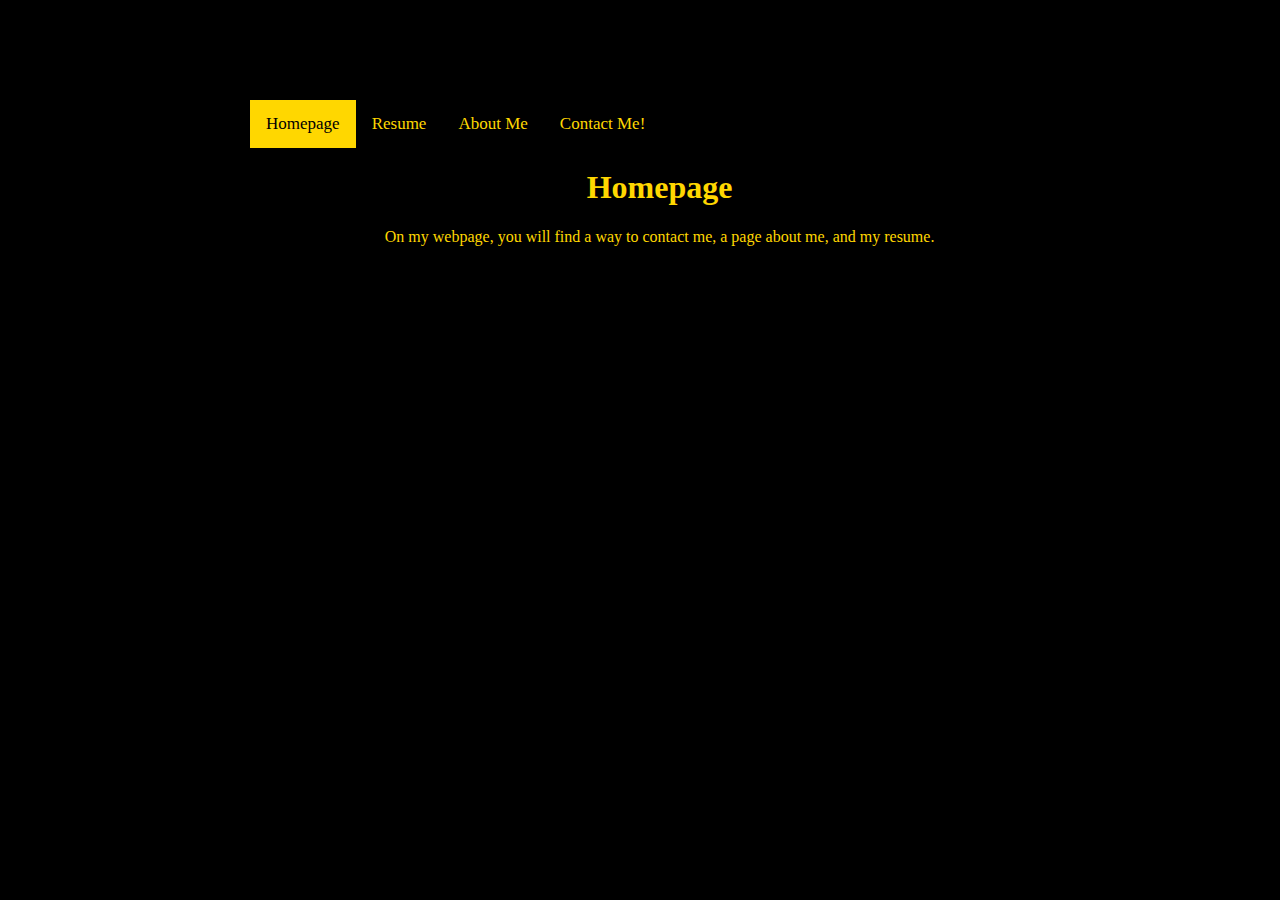
<file: index.html>
<!DOCTYPE html>

<html lang="en">
<head>
  <link href="style.css" rel="stylesheet" type="text/css">
  <title>Homepage</title>
  <meta charset="UTF-8" />
  <meta name="description" content="Web Development - Homepage"/>
  <meta name="author" content="James Wayland" />
</head>

<div class="topnav">
  <a class="active" href="index.html">Homepage</a>
  <a href="Resume.html">Resume</a>
  <a href="About.html">About Me</a>
  <a href="Contact.html">Contact Me!</a>
</div>

<body>
  <h1> <center>Homepage</center> </h1>
  <p><center>On my webpage, you will find a way to contact me, a page about me, and my resume.</center></p>
</body>

</html>
</file>
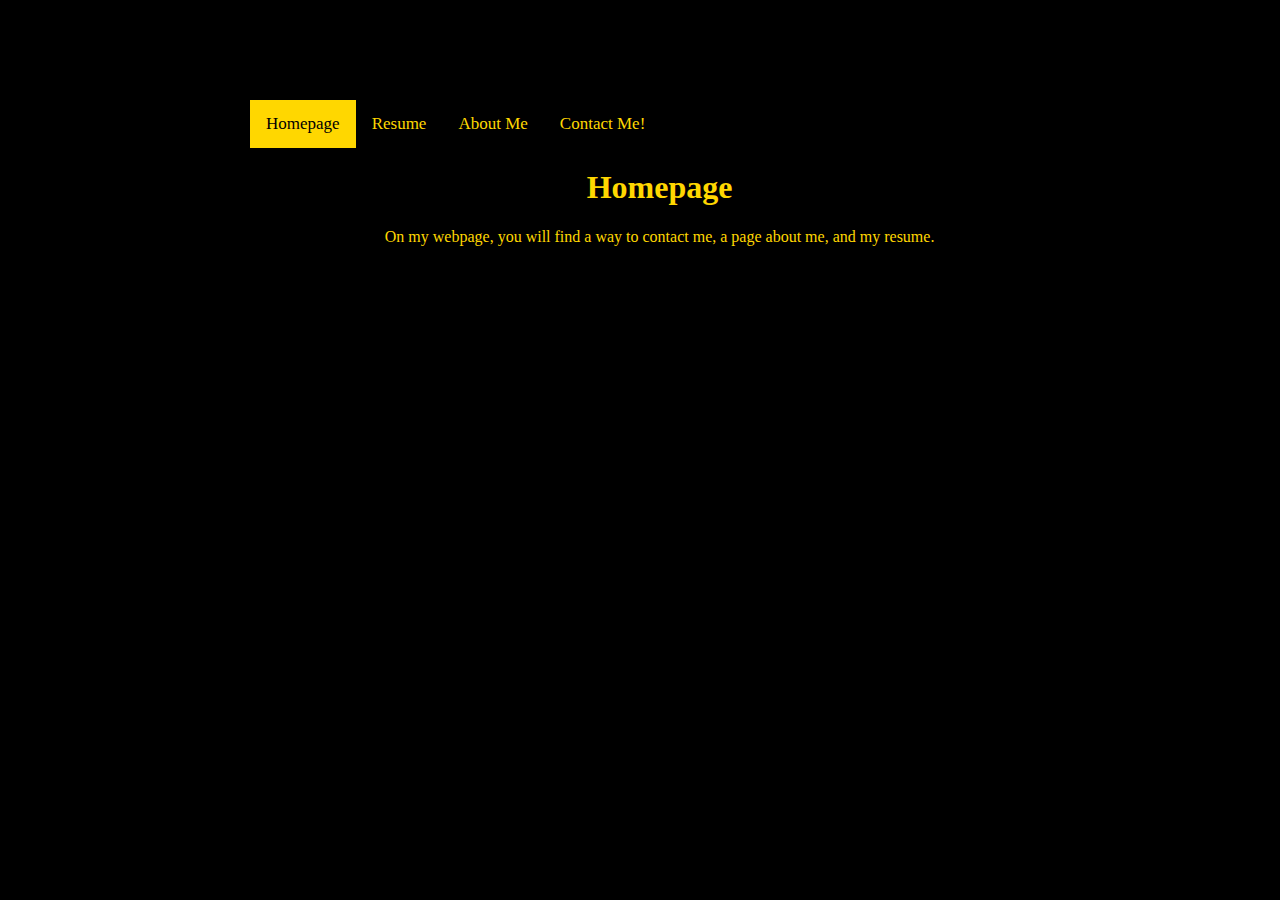
<file: Index.html>
<!DOCTYPE html>

<html lang="en">
<head>
  <link href="style.css" rel="stylesheet" type="text/css">
  <title>Homepage</title>
  <meta charset="UTF-8" />
  <meta name="description" content="Web Development - Homepage"/>
  <meta name="author" content="James Wayland" />
</head>

<div class="topnav">
  <a class="active" href="/index.html">Homepage</a>
  <a href="/Resume.html">Resume</a>
  <a href="/About.html">About Me</a>
  <a href="/Contact.html">Contact Me!</a>
</div>

<body>
  <h1> <center>Homepage</center> </h1>
  <p><center>On my webpage, you will find a way to contact me, a page about me, and my resume.</center></p>
</body>

</html>
</file>
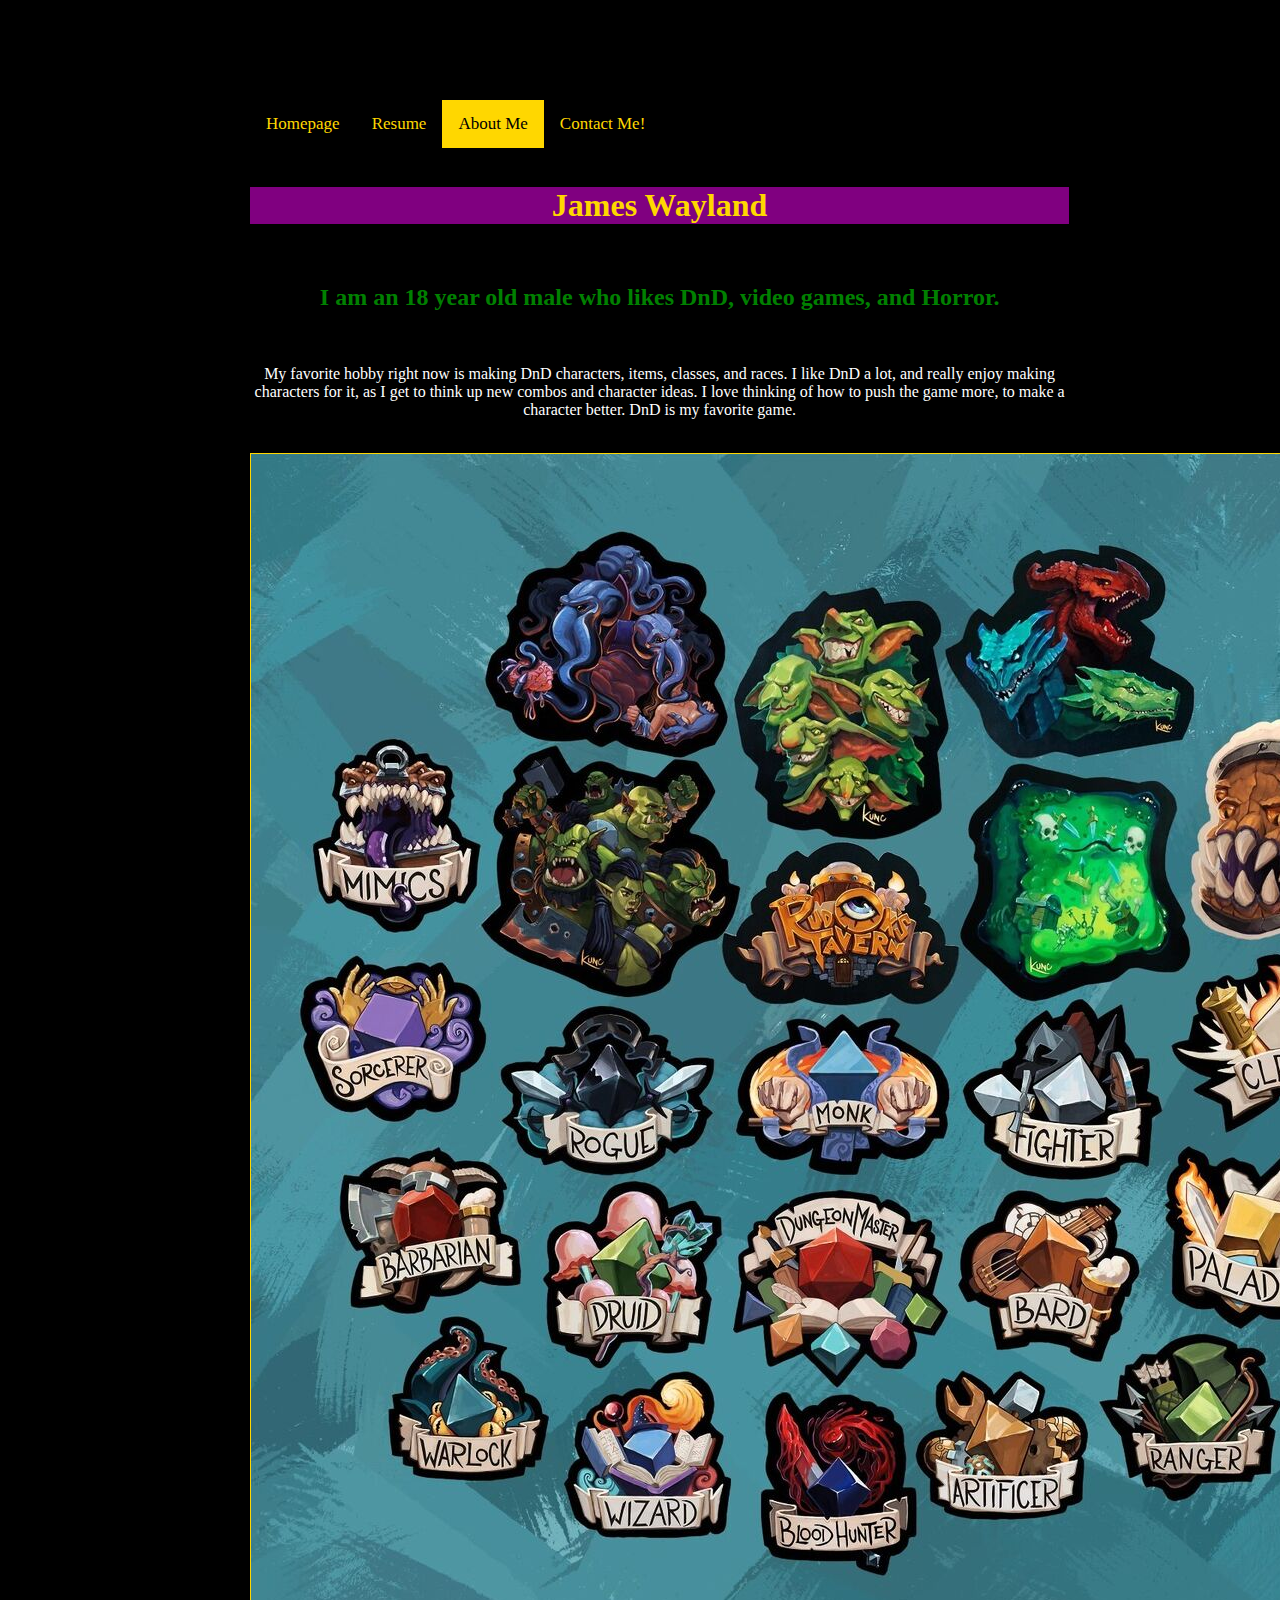
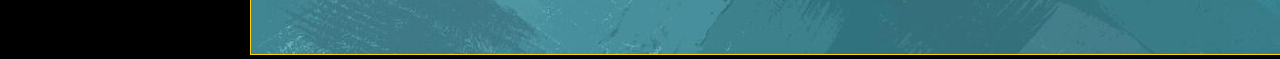
<file: About.html>
<!DOCTYPE html>

<html lang="en">

<head>
  <title>Myself</title>
  <meta charset="utf-8">
  <meta name="About Me" content="width=device-width">
  <title>About Me</title>
  <link href="style.css" rel="stylesheet" type="text/css" />
  <meta name="author" content="James Wayland" />
</head>

<div class="topnav">
  <a href="index.html">Homepage</a>
  <a href="Resume.html">Resume</a>
  <a class="active" href="About.html">About Me</a>
  <a href="Contact.html">Contact Me!</a>
</div>
  
<body>
  <br>
  <center>
    <h1 style="background-color: purple">
    James Wayland
  </h1>
  <br>
  <h2 style="color: green">
    I am an 18 year old male who likes DnD, video games, and Horror.
  </h2>
  <br>
  <p style="color: white">
    My favorite hobby right now is making DnD characters, items, classes, and races.  I like DnD a lot, and really enjoy making characters for it, as I get to think up new combos and character ideas.  I love thinking of how to push the game more, to make a character better.  DnD is my favorite game.
  </p>
  <br>
  <img src="DndClassStickers.jpg"  alt="DnD Class Stickers">
  </center>
</body>
</file>
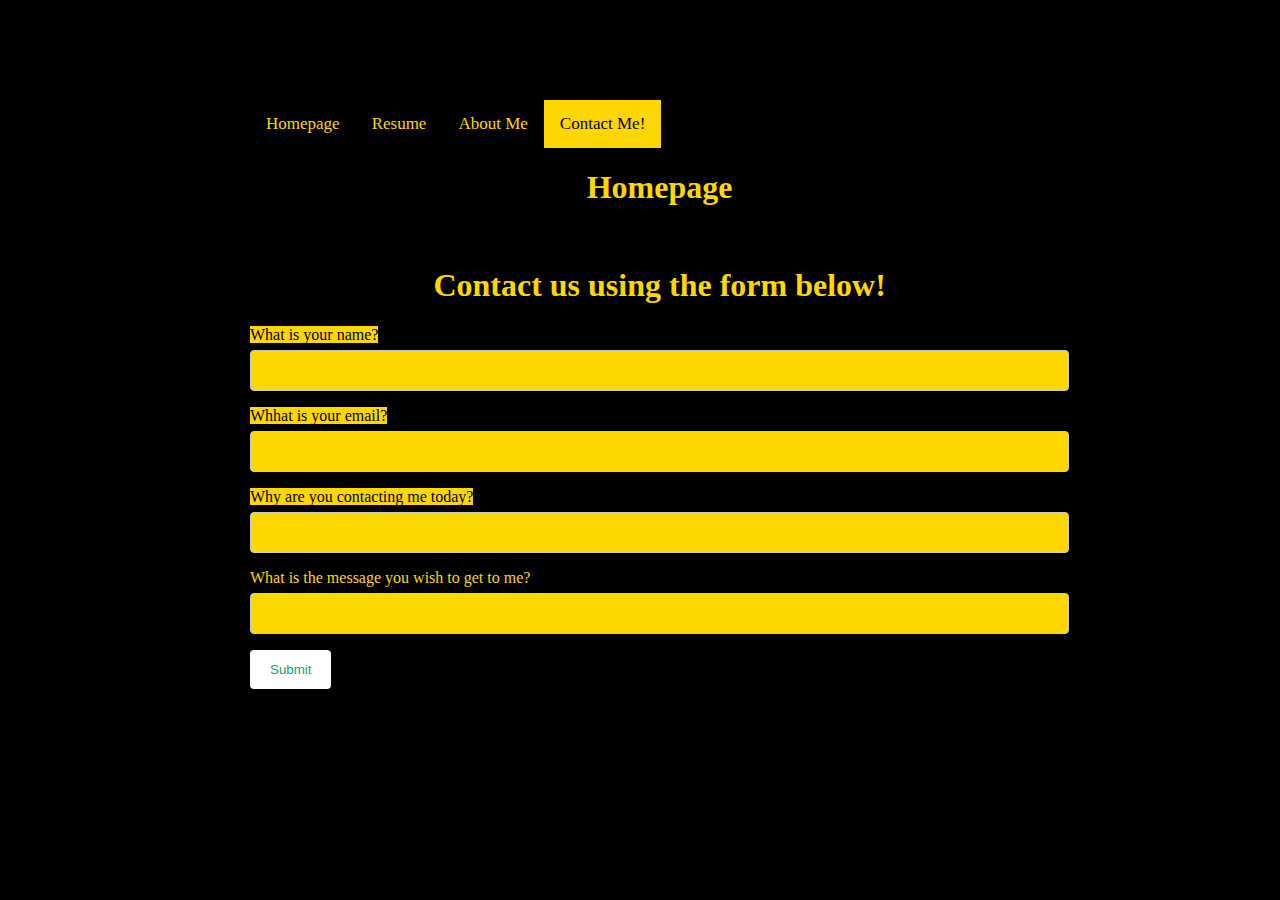
<file: Contact.html>
<!DOCTYPE html>

<html lang="en">
<head>
  <link href="style.css" rel="stylesheet" type="text/css">
  <title>Homepage</title>
  <meta charset="UTF-8" />
  <meta name="description" content="Web Development - Homepage"/>
  <meta name="author" content="James Wayland" />
</head>

<div class="topnav">
  <a href="index.html">Homepage</a>
  <a href="Resume.html">Resume</a>
  <a href="About.html">About Me</a>
  <a class="active" href="Contact.html">Contact Me!</a>
</div>

<body>
  <h1> <center>Homepage</center> </h1>
<br>
<body>
  <h1> <center>Contact us using the form below!</center> </h1>
  <form>
    <label for="name">What is your name?</label><br>
    <input type="text" id="name" name="name">
    <label for="email">Whhat is your email?</label><br>
    <input type="text" id="email" name="email">
    <label for="subject">Why are you contacting me today?</label><br>
    <input type="text" id="subject" name="subject>
    <label for="Know">What is the message you wish to get to me?</label><br>
    <input type="text" id="Know" name="Know">
    <input type="submit">
  </form>
</body>

</html>
</file>
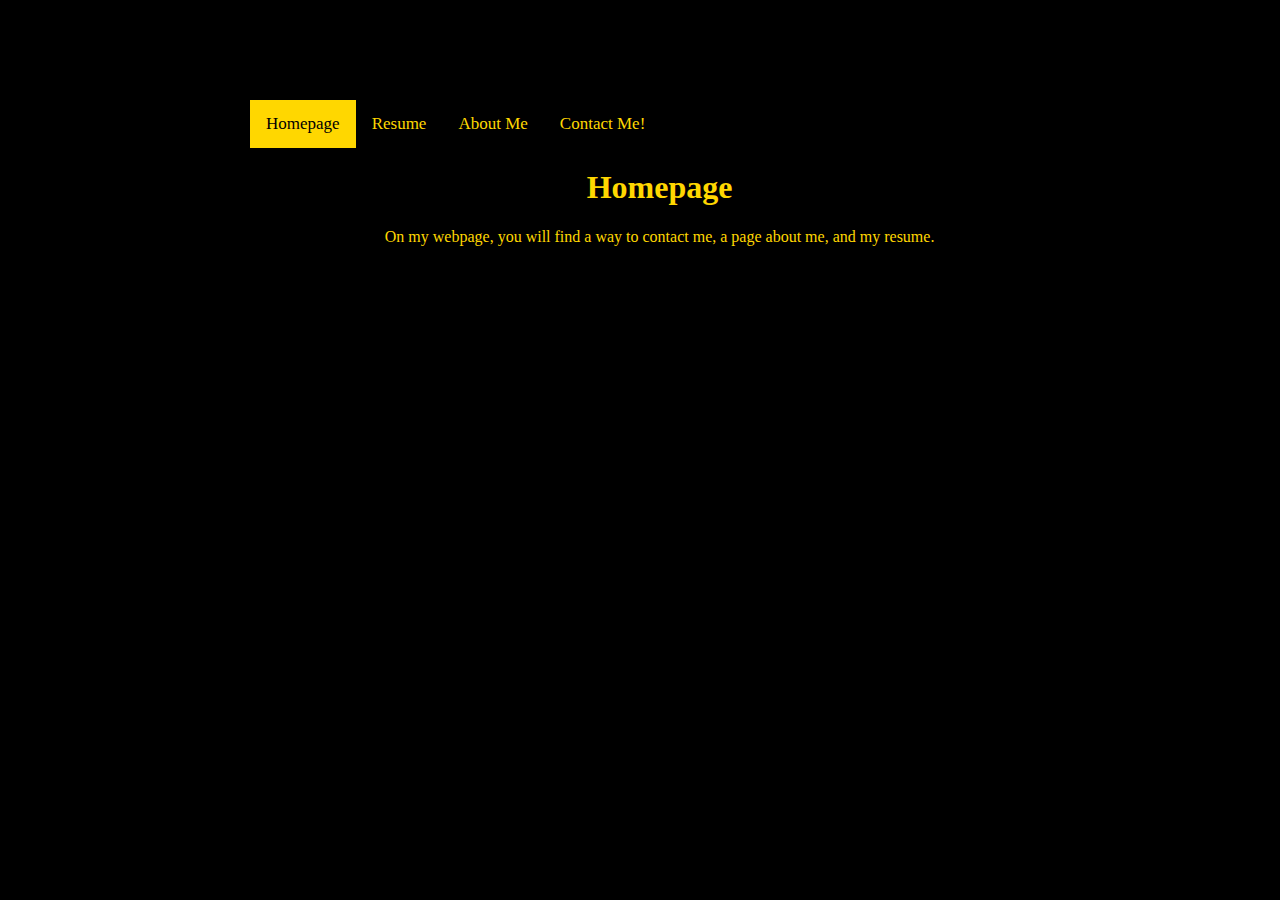
<file: Home.html>
<!DOCTYPE html>

<html lang="en">
<head>
  <link href="style.css" rel="stylesheet" type="text/css">
  <title>Homepage</title>
  <meta charset="UTF-8" />
  <meta name="description" content="Web Development - Homepage"/>
  <meta name="author" content="James Wayland" />
</head>

<div class="topnav">
  <a class="active" href="/Home.html">Homepage</a>
  <a href="/Resume.html">Resume</a>
  <a href="/index.html">About Me</a>
  <a href="/Contact.html">Contact Me!</a>
</div>

<body>
  <h1> <center>Homepage</center> </h1>
  <p><center>On my webpage, you will find a way to contact me, a page about me, and my resume.</center></p>
</body>

</html>
</file>
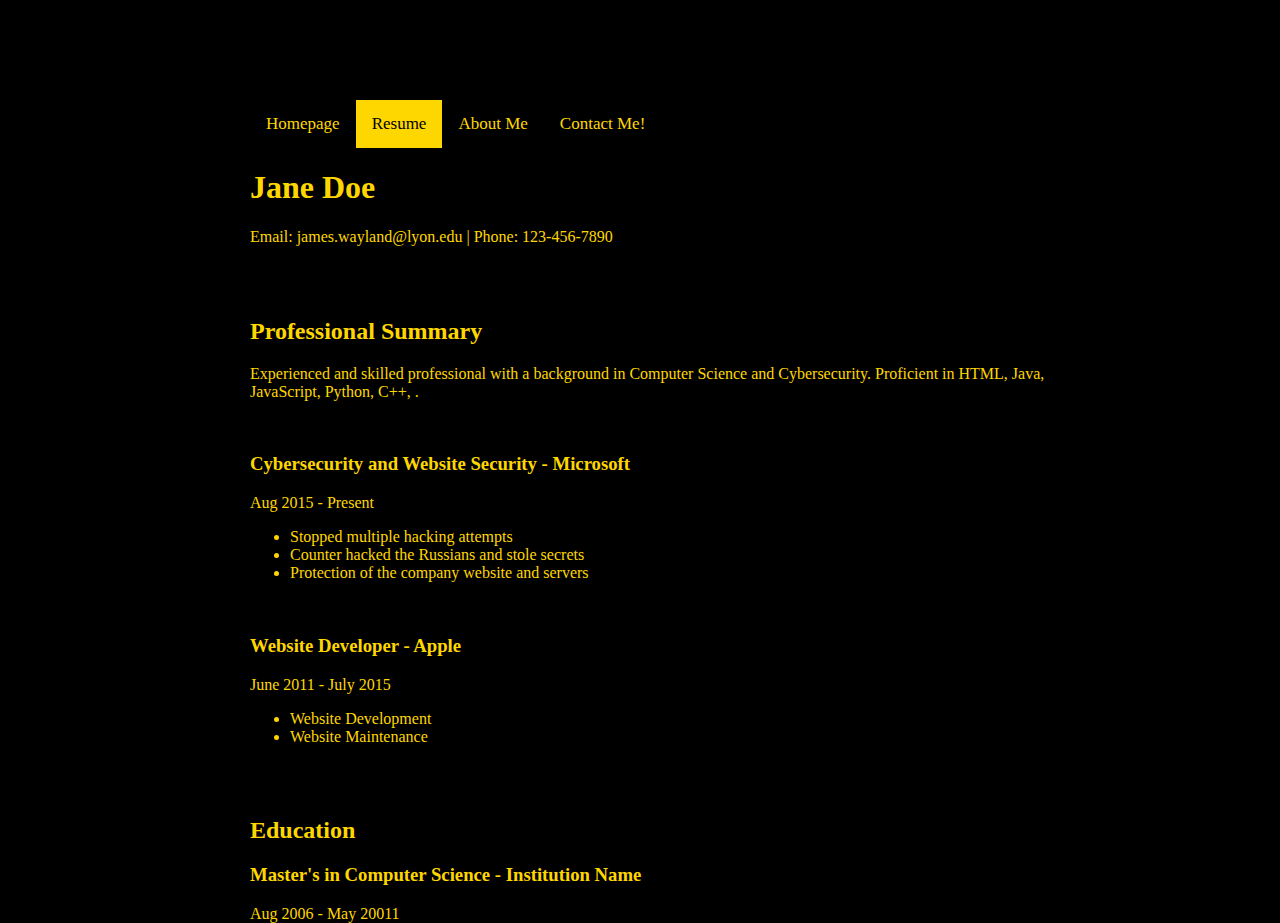
<file: Resume.html>
<!DOCTYPE html>

<html lang="en">
<head>
      <link href="style.css" rel="stylesheet" type="text/css">
      <title>My Resume</title>
      <meta charset="UTF-8" />
      <meta name="description" content="Web Development - Homepage"/>
      <meta name="author" content="James Wayland" />
</head>

<div class="topnav">
      <a href="index.html">Homepage</a>
      <a class="active" href="Resume.html">Resume</a>
      <a href="About.html">About Me</a>
      <a href="Contact.html">Contact Me!</a>
</div>

<body>
      <h1>Jane Doe</h1>
      <p>Email: james.wayland@lyon.edu | Phone: 123-456-7890</p>
      <br>
      <br>
      <h2>Professional Summary</h2>
      <p>Experienced and skilled professional with a background in Computer Science and Cybersecurity. Proficient in HTML, Java, JavaScript, Python, C++, .</p>
      <br>
      <h3>Cybersecurity and Website Security - Microsoft</h3>
      <p>Aug 2015 - Present</p>
      <ul>
            <li>Stopped multiple hacking attempts</li>
            <li>Counter hacked the Russians and stole secrets</li>
            <li>Protection of the company website and servers</li>
      </ul>
      <br>
      <h3>Website Developer - Apple</h3>
      <p>June 2011 - July 2015</p>
      <ul>
            <li>Website Development</li>
            <li>Website Maintenance</li>
      </ul>
      <br>
      <br>
      <h2>Education</h2>
      <h3>Master's in Computer Science - Institution Name</h3>
      <p>Aug 2006 - May 20011</p>
</body>

</html>
</file>
<file: style.css>
html, body {
  height: 80%;
  width: 80%;
}
body{
  background-color: #000000;
  margin-top: 100px;
  margin-bottom: 100px;
  margin-left: 250px;
  margin-right: 100px;
  color: #ffd700;
}

h1{
  background-color:#000000;
  color: #ffd700;
}

img{
  border: 1px solid #ffd700;
}

ul.nav1{
  list-style-type: none;
  margin:0;
  padding: 0;
  overflow: hidden;
  background-color: #000000;
}

li.nav2{
  float:center;
}

li.nav2 a{
  display: grid;
  color: #ffd700;
  text-align: center;
  padding: 24px 26px;
  text-decoration: f;
}

li.nav2 a:hover{
  background-color: #000000;
  color: #ffd700; 
}

button{
  background-color: #000000;
  color: #ffd700;
}

input[type=text], select, textarea {
  width: 100%; 
  padding: 12px; 
  border: 1px solid #ccc; 
  border-radius: 4px; 
  box-sizing: border-box; 
  margin-top: 6px; 
  margin-bottom: 16px; 
  resize: vertical;
}

input[type=submit] {
  background-color: #ffffff;
  color: #04AA6D;
  padding: 12px 20px;
  border: none;
  border-radius: 4px;
  cursor: pointer;
}

input[type=submit]:hover {
  background-color: #45a049;
}

form {
  border-radius: 5px;
}

table, th, td {
  border: 1px solid #ffd700;
}

.topnav {
  background-color: #000000;
  overflow: hidden;
}

.topnav a {
  float: left;
  color: #ffd700;
  text-align: center;
  padding: 14px 16px;
  text-decoration: none;
  font-size: 17px;
}

.topnav a:hover {
  background-color: #8000ff;
  color: gold;
}

.topnav a.active {
  background-color: #ffd700;
  color: #000000;
}

label {
  background-color: gold;
  color: black;
}

input {
  background-color: gold;
  color: blue;
}
</file>
